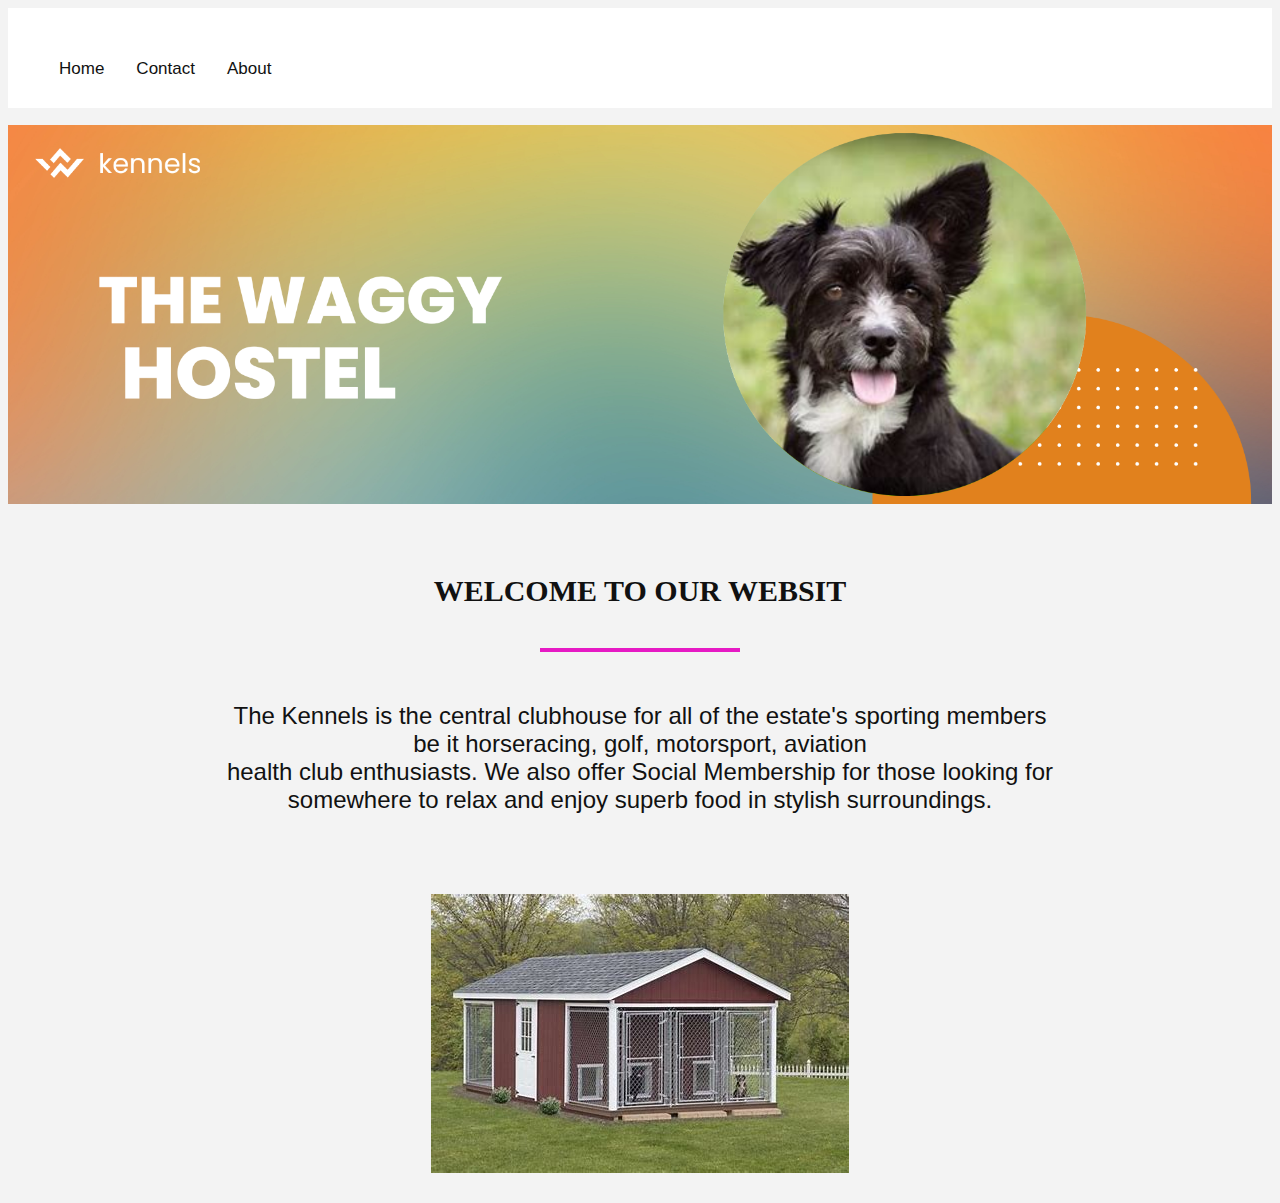
<file: index.html>
<!DOCTYPE html>
<html lang="en">
<head>
    <meta charset="UTF-8">
    <meta http-equiv="X-UA-Compatible" content="IE=edge">
    <meta name="viewport" content="width=device-width, initial-scale=1.0">
    <title>the kennels dog</title>

    <link rel="stylesheet" href="stayle.css">
</head>



<body>
    <header> 
        

     
        <nav>
          
            <ul> 
           
                <li><a href="index.html">  Home  </a></li>
                <li><a href="contact .html">  Contact  </a></li>
                <li><a href="about .html">  About  </a></li>

            </ul>
            
            <img src="dog kennel.png" alt="dog backround" width="100%">
         

        </nav>
        
        
    
        <section>
            <div>

        <h1 id="index-h1">Welcome to our websit</h1>
        <div class="line"></div>
        </div>

      

        <p id="index-p">
            The Kennels is the central clubhouse for all of the estate's sporting members <br> be it horseracing, golf, motorsport, aviation  <br> health club enthusiasts. We also offer Social Membership for those looking for <br>somewhere to relax and enjoy superb food in stylish surroundings.</p>
            
            <div class="img-dog">
            <img src="kennel.jpg" alt=" luxury kennels" >
            </div>
       


        </section>


    </header>
    
</body>
</html>
</file>
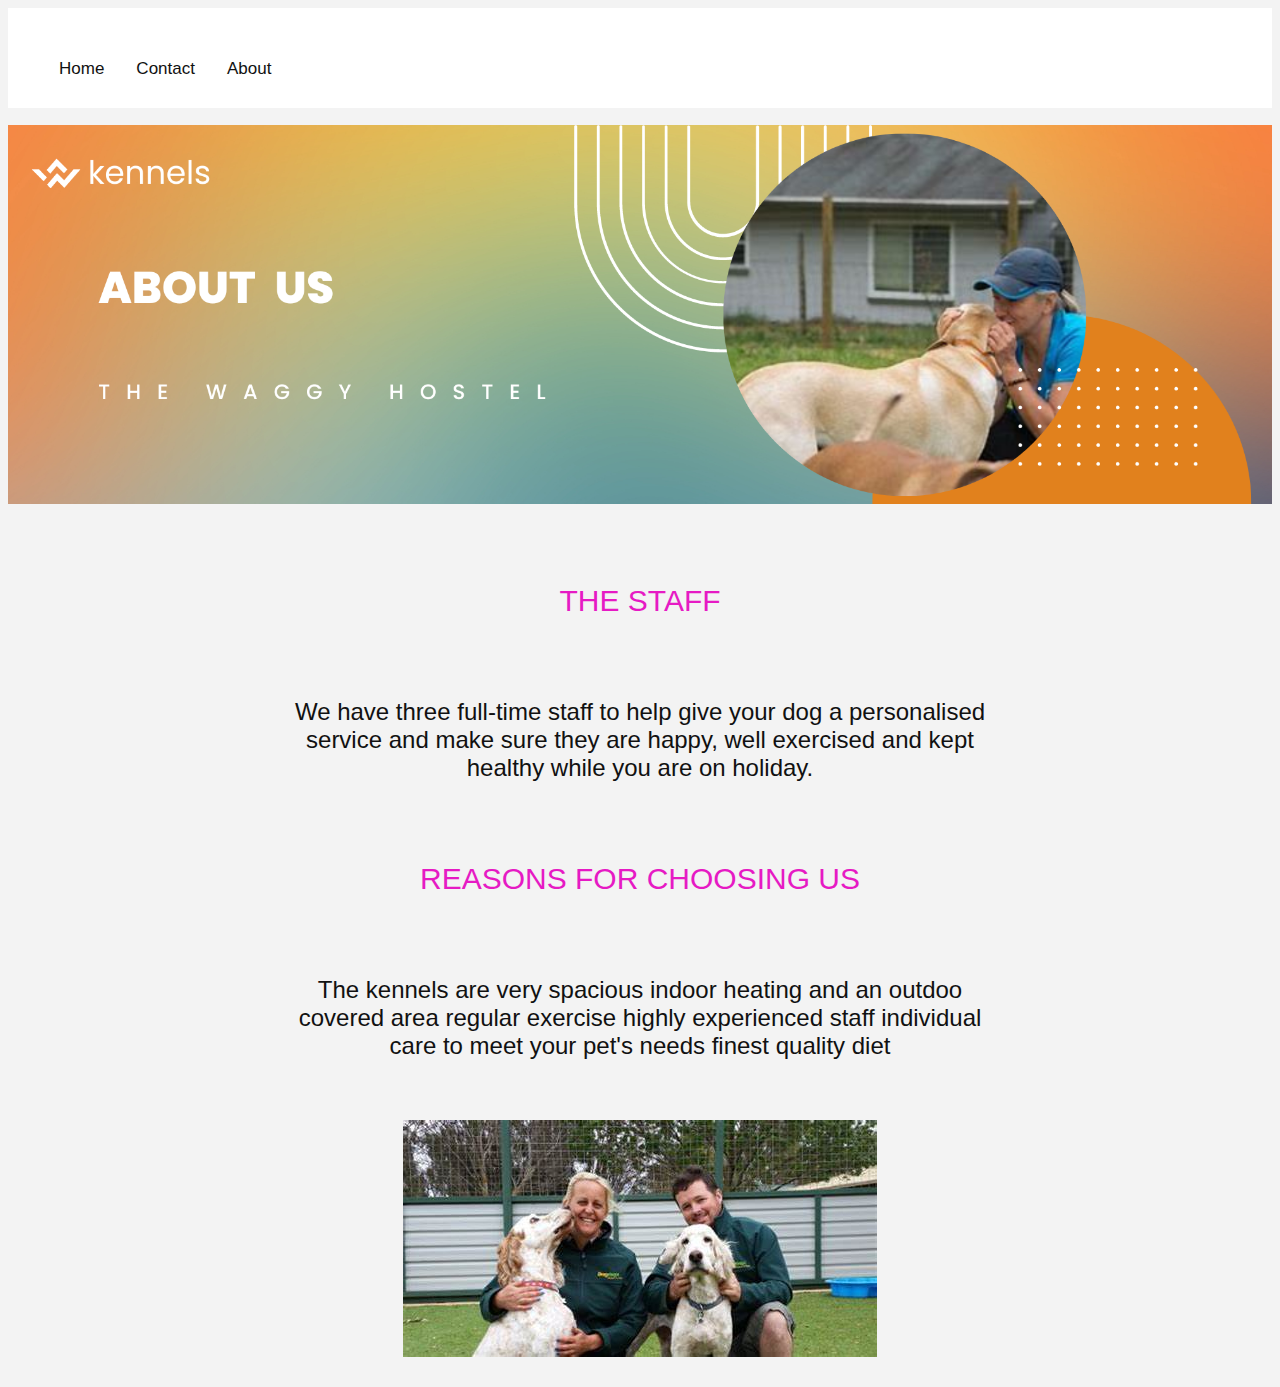
<file: about .html>
<!DOCTYPE html>
<html lang="en">
<head>
    <meta charset="UTF-8">
    <meta http-equiv="X-UA-Compatible" content="IE=edge">
    <meta name="viewport" content="width=device-width, initial-scale=1.0">
    <title>the kennels dog</title>

    <link rel="stylesheet" href="stayle.css">
</head>

<body>
    <header> 
    
        <nav>

            <ul> 
           
                <li><a href="index.html">  Home  </a></li>
                <li><a href="contact .html">  Contact  </a></li>
                <li><a href="about .html">  About  </a></li>

            </ul>
         

        </nav>
        
        <img src="about.png" alt="dog backround" width="100%">

      
        
        <h1 id="about-h1">The  staff</h1>

        <p id="about-p">We have three full-time staff to help give your dog a personalised <br>service and make sure they are happy, well exercised and kept <br>healthy while you are on holiday.</p>

<h2>Reasons for choosing US</h2>
<p id="about-p">The kennels are very spacious
  indoor heating and an outdoo<br> covered area
  regular exercise
  highly experienced staff
  individual <br>care to meet your pet's needs
  finest quality diet</p>
        
</div>
<img src="staff3.jpg" alt="staff numbers">
    </header>
    
</body>
</html>
</file>
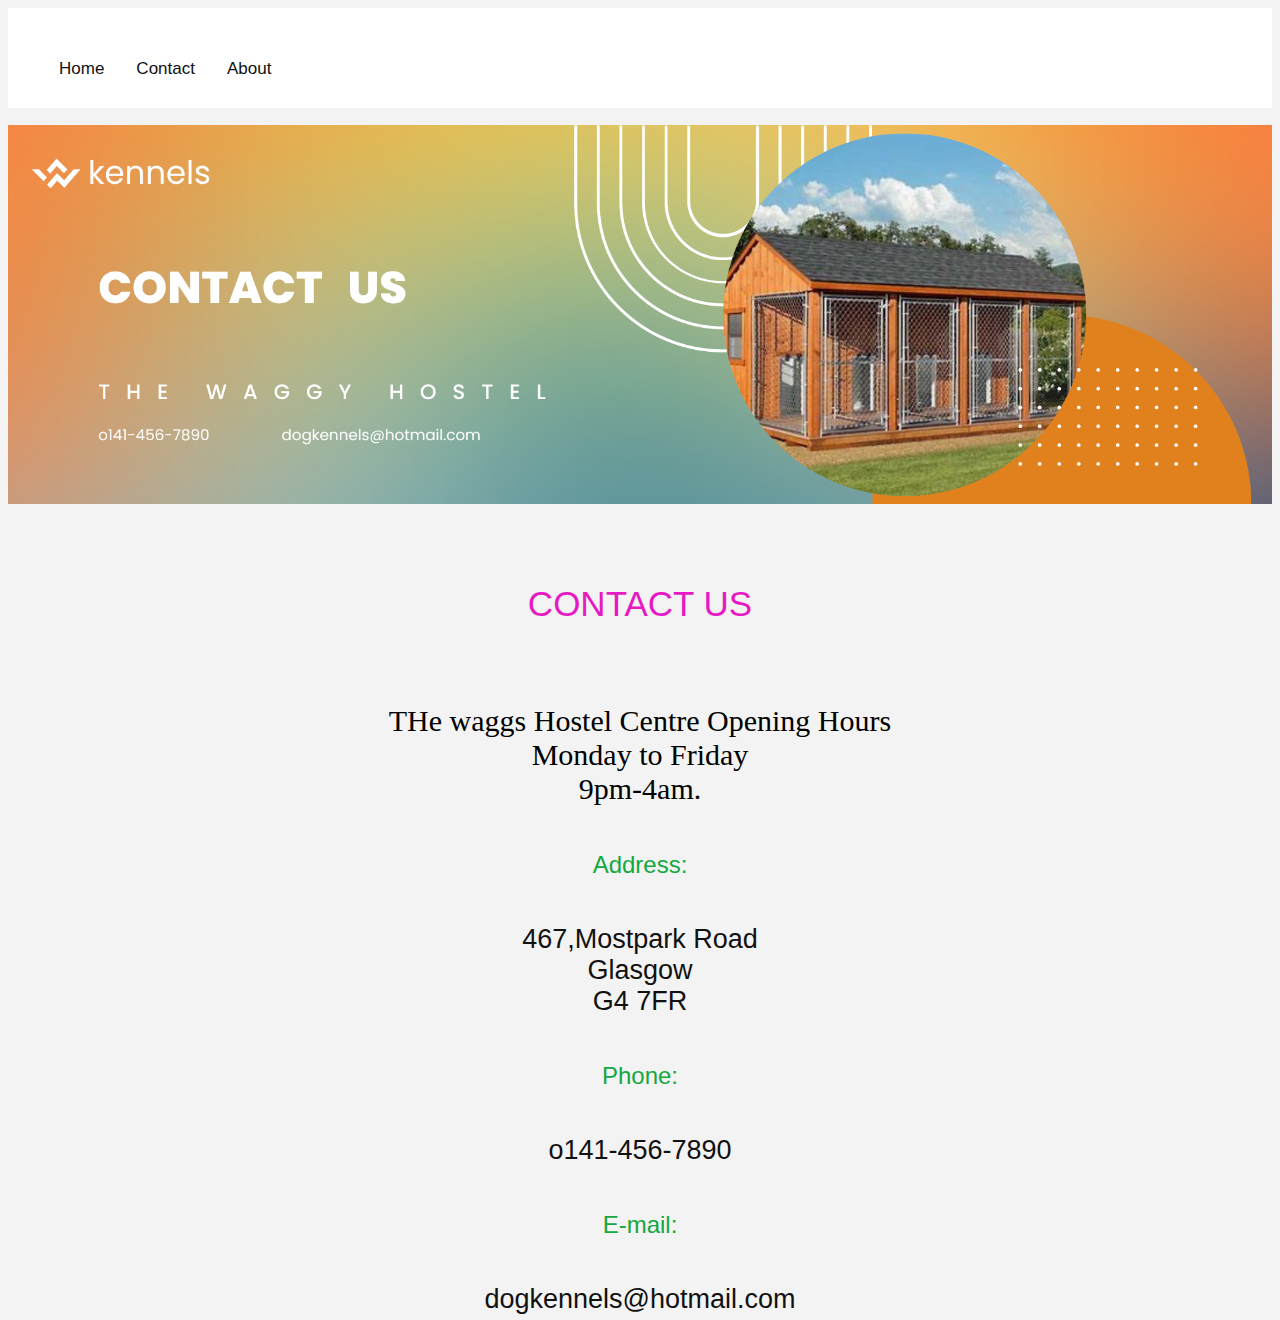
<file: contact .html>
<!DOCTYPE html>
<html lang="en">
<head>
    <meta charset="UTF-8">
    <meta http-equiv="X-UA-Compatible" content="IE=edge">
    <meta name="viewport" content="width=device-width, initial-scale=1.0">
    <title>the kennels dog</title>

    <link rel="stylesheet" href="stayle.css">
</head>

<body>
 
    <header> 
    
        <nav>

            <ul> 
           
                <li><a href="index.html">  Home  </a></li>
                <li><a href="contact .html">  Contact  </a></li>
                <li><a href="about .html">  About  </a></li>

            </ul>
         

        </nav>
        
        <img src="contact.png" alt="dog backround" width="100%">


        <div class="container">
            
            
                <h1 id="contact-h1">Contact Us</h1>
                <p id="contact-p">THe waggs Hostel Centre Opening Hours <br> Monday to Friday <br> 9pm-4am.</p>

        
    <section>
                  
                        <h2>Address:</h2>
                        <p>
                           467,Mostpark Road<br>
                            Glasgow<br>
                            G4 7FR
                        </p>
                
                        
                        <h2>Phone:</h2>
                        <p>o141-456-7890</p>
                
                       
                        <h2>E-mail:</h2>
                        <p>dogkennels@hotmail.com</p>
                    </section>
                </div>
            
    
       

                
        </div>
      
        


    
</body>
</html>
</file>
<file: stayle.css>
*{ 
    text-decoration: none;

}


body{
    display: flex;
    background-color:#f3f3f3;
    height: 100vh;
    width: 100;
   
    
    
}
header{
   

    background-color:#fff;
    width: 100%;
    height: 100px;
    

}


header nav ul{
    display: block;
    margin: 0 auto;
    padding: 35px ;

  

}
header nav ul li{
    display: inline-block;
    float: left;
    list-style: none;
    padding: 0px;
    margin: 16px;

}
header nav ul li a{
    font-family: Arial, Helvetica, sans-serif;
    font-size: 17px;
    color: #111;
}



header nav ul a:hover {
    color: red;
}


#index-h1 { 
    font-family:Cambria, Cochin, Georgia, Times, 'Times New Roman', serif;
    font-size: 30px;
    font-weight: 600;
    color: #111;
    text-transform: uppercase;
    display: block;
    margin: 0 auto;
    text-align: center;
    padding: 40px 0;
  

}
.line{
    width: 200px;
    height: 4px;
    background-color:rgb(230, 26, 196);
    margin: 0px auto;

    


}
#index-p{
    font-family: Arial, Helvetica, sans-serif;
    font-size: 24px;
    font-weight: 400;
    color: #111;
    text-transform: inherit;
    display: block;
    margin: 0 auto;
    text-align: center;
    padding: 50px 0;
}
.img-dog{
    
    display:flex;
    align-items: center;
  

 

    
}
.img-dog :hover{
    transform: scale(2,2);
    transition: 0.4s;
    
}

/*about*/
h1{
    font-family: Arial, Helvetica, sans-serif;
    font-size: 30px;
    font-weight: 500;
    color: rgb(230, 26, 196);
    text-transform: uppercase;
    display: block;
    margin: 0 auto;
    text-align: center;
    padding: 50px 0;
}
#about-p{
    font-family: Arial, Helvetica, sans-serif;
    font-size: 24px;
    font-weight: 500;
    color: #111;;
    text-transform: inherit;
    display: block;
    margin: 0 auto;
    text-align: center;
    padding: 50px 0;
}
h2{
    font-family:Arial, Helvetica, sans-serif;
    font-size: 30px;
    font-weight: 500;
    color:rgb(230, 26, 196) ; 
    text-transform: uppercase;
    display: block;
    margin: 0 auto;
    text-align: center;
    padding: 50px 0;
    
}
#about-p {
    font-family: Arial, Helvetica, sans-serif;
    font-size: 24px;
    font-weight: 500;
    color: #111;
    text-transform:inherit;
    display: block;
    margin: 0 auto;
    text-align: center;
    padding: 30px 0;
    
}
img{

    text-transform:inherit;
    display: block;
    margin: 0 auto;
    text-align: center;
    padding: 30px 0;

}

/*contact*/
#contact-h1{
    font-family:Arial, Helvetica, sans-serif;
    text-transform: uppercase;
    font-size: 35px;
    font-weight: 500;
}
#contact-p{
    text-transform: inherit;
    text-align: center;
    font-size: 30px;
    font-weight: 500;
}

section h2{

    font-family: Arial, Helvetica, sans-serif;
    font-size: 24px;
    font-weight: 500;
    color: rgb(19, 168, 64);
    text-transform: inherit;
    margin: 25px;
    text-align: center;
    padding: 15px;
}

section p{

    font-family: Arial, Helvetica, sans-serif;
    font-size: 27px;
    font-weight: 500;
    color: #111;
    text-transform: inherit;
    margin: 10px;
    text-align: center;
    padding: 5px;
}
</file>
